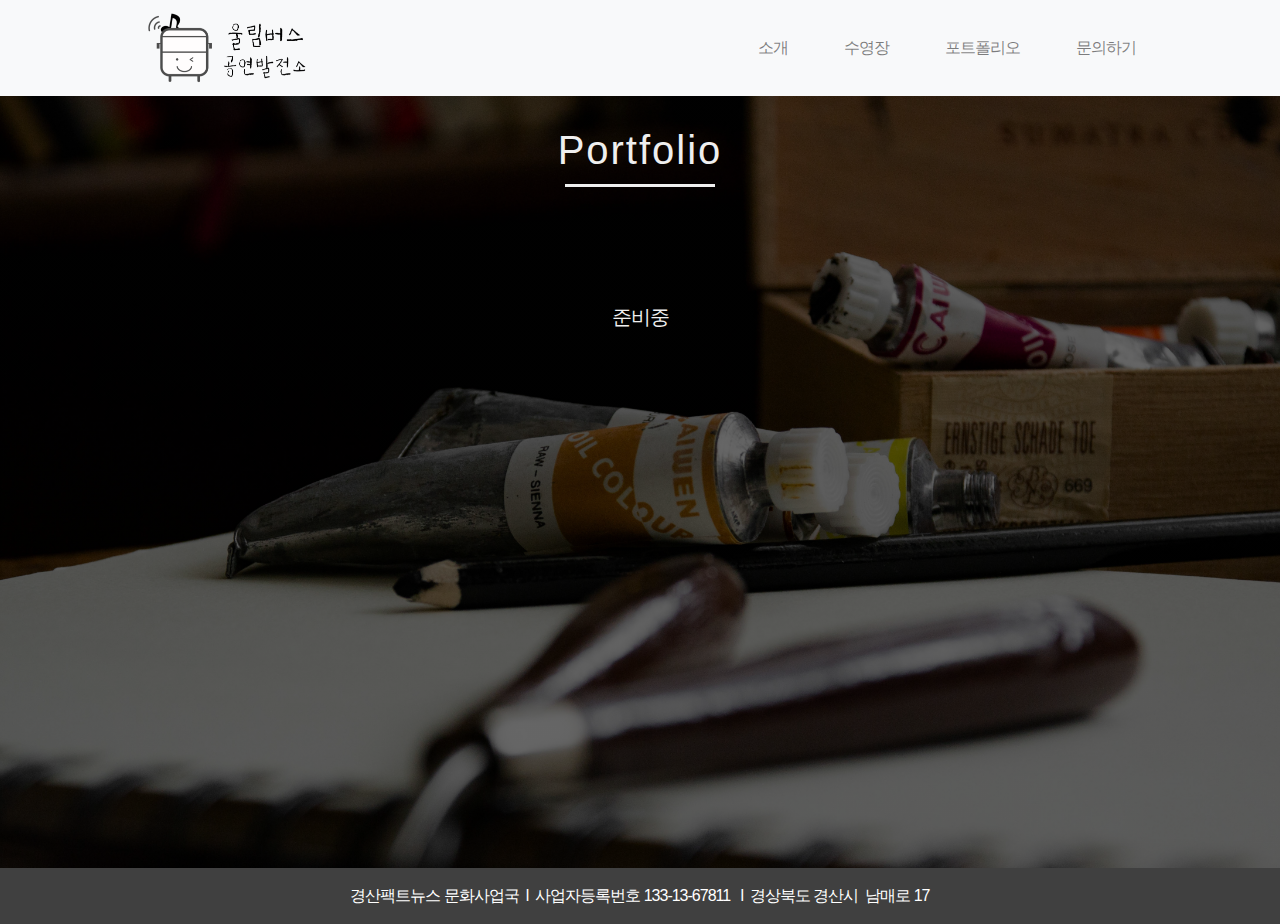
<file: portfolio.html>
<!DOCTYPE html>

<html lang="ko">
    
<head>
    <meta charset="utf-8">
	<meta http-equiv="X-UA-Compatible" content="IE=edge" />
	
    <title>Play Your Life</title>
    
	<link href="css/reset.css" rel="stylesheet" type="text/css">
    <link href="css/style.css" rel="stylesheet" type="text/css">

    
    <link rel="stylesheet" href="https://stackpath.bootstrapcdn.com/font-awesome/4.7.0/css/font-awesome.min.css">
    <link rel="stylesheet" href="https://use.fontawesome.com/releases/v5.6.3/css/all.css" integrity="sha384-UHRtZLI+pbxtHCWp1t77Bi1L4ZtiqrqD80Kn4Z8NTSRyMA2Fd33n5dQ8lWUE00s/" crossorigin="anonymous">
    <link rel="stylesheet" href="https://stackpath.bootstrapcdn.com/bootstrap/4.2.1/css/bootstrap.min.css">
    
    
    <script src="https://code.jquery.com/jquery-3.3.1.slim.min.js"></script>
    <script src="https://cdnjs.cloudflare.com/ajax/libs/popper.js/1.14.6/umd/popper.min.js"></script>
    <script src="https://stackpath.bootstrapcdn.com/bootstrap/4.2.1/js/bootstrap.min.js"></script>

</head>
    
<body>

        <!--top-->

        <!------ Navigation Bar ------->
        <section id="nav-bar">
        <!-------- 부트스트랩 (from : https://getbootstrap.com/docs/4.2/components/navbar/) ------->
        <nav class="navbar navbar-expand-lg navbar-light bg-light">
            <a class="navbar-brand" href="index.html"><img src="img/logo.png"></a>
            <button class="navbar-toggler" type="button" data-toggle="collapse" data-target="#navbarNavDropdown" aria-controls="navbarNavDropdown" aria-expanded="false" aria-label="Toggle navigation">
            <span class="navbar-toggler-icon"></span>
            </button>
        <div class="collapse navbar-collapse" id="navbarNavDropdown">
            <ul class="navbar-nav ml-auto">
                <li class="nav-item">
                 <a class="nav-link" href="index.html"><i class="fas fa-home"></i></a>
                </li>
                <li class="nav-item">
                <a class="nav-link" href="about.html">소개</a>
                </li>
				<li class="nav-item">
                <a class="nav-link" href="pool-info.html">수영장</a>
                </li>
                <li class="nav-item">
                <a class="nav-link" href="portfolio.html">포트폴리오</a>
                </li>
                <li class="nav-item">
                <a class="nav-link" href="contact.html">문의하기</a>
                </li>
            </ul>
        </div>
        </nav>
        </section>
    
    
<!-- Portfolio -->
<section id="portfolio">
<div class="container text-center">
  <h1>Portfolio</h1>
	<div class="con-md-12">
		<p>준비중</p>
	</div>
	
	<!--
<div class="row">
	<div  align="center" class="col-md-4 pofol-img">
		<img src="img/18가을이락/cs-1.png">
	</div>
	
	<div  align="center" class="col-md-4 pofol-img">
		<img src="img/18가을이락/cs-2.png">
	</div>

	<div  align="center" class="col-md-4 pofol-img">
		<img src="img/18가을이락/cs-3.png">
	</div>
	
	<div  align="center" class="col-md-4 pofol-img">
		<img src="img/18가을이락/cs-4.png">
	</div>
	
	<div align="center" class="col-md-4 pofol-img">
		<img src="img/18가을이락/cs-5.png">
	</div>
	
	<div align="center" class="col-md-4 pofol-img">
		<img src="img/18가을이락/cs-6.png">
	</div>
</div>
	-->
	
</div>
</section>
    
    
    
    
    
    
            <!------ Footer ----------->
            <section id="footer">
            <div class="container text-center">
            <span style="color:#FFFFFF;">경산팩트뉴스 문화사업국 &nbsp;l&nbsp; 사업자등록번호 133-13-67811 &nbsp; l&nbsp; 경상북도 경산시 &nbsp;남매로 17</span>
            </div>
            </section>

            <!------------Footer End----------->
            <script src="js/smooth-scroll.js"></script>
            <script>
                var scroll = new SmoothScroll('a[href*="#"]');
            </script>

            </body>
            </html>
</file>
<file: css/style.css>
*
{
  margin: 0;
  padding: 0;
}
/* Navigation */
#nav-bar
{
  position: sticky;
  top: 0;
  z-index: 10;
}
/*---- 로고 크기 설정-------*/
.navbar-brand
{
	padding-left: 130px;
}
.navbar-brand img
{
  height: 70px;
  padding-left: 0px;
}
.navbar-nav
{
	padding-right: 100px;
}
.navbar-nav li
{
  padding: 0 20px;
}
.navbar-nav li a
{
  float: right;
  text-align: left;
}

#nav-bar ul li a:hover
{
  color: #007bff!important;
  font-weight: bold;
}
.navbar
{
  background: #007bff
}
.navbar-toggler
{
  border: none!important
}
.navi-link
{
  color: #555 !important;
  font-weight: 600;
  font-size: 50px;
}


/* Main 메인화면 */
#main
{
    background-color: #fff;
	/*background-image: linear-gradient(rgba(0,0,0,0.1),rgba(0,0,0,0.1)),url(../img/);*/
    background-position: center;
    background-size: cover;
	background-attachment: fixed;
    padding-top: 10px;
    padding-bottom: 10px;
}
.main-img
{
	width: 420px;
	margin-top: 40px;
	margin-bottom: 50px;
}
#main-bottom
{
	background-image: /*linear-gradient(rgba(0,0,0,0.5),rgba(0,0,0,0.5)),*/url("../img/main-bottom.jpg");
	filter : grayscale(100%);
	-webkit-filter : grayscale(100%);
	background-attachment: fixed;
	background-position: center;
	background-size: cover;
	padding-top: 50px;
	padding-bottom: 120px;
}
.main-bottom-text
{
	letter-spacing: 0.6px;
}
#main-bottom p
{
	color: #fff;
	font-size: 15px;
}
#main-bottom span
{
	font-size: 18px!important;
	font-family: s;
}


/* About 소개 */
#about
{
    background-color: #000;
	background-image: linear-gradient(rgba(0,0,0,0.7),rgba(0,0,0,0.7)),url(../img/about-bg.jpg);
    background-position: center;
    background-size: cover;
	background-attachment: fixed;
    padding-top: 50px;
    padding-bottom: 50px;
}
#about h1
{
    color: #fff;
    text-align: center;
	margin-bottom: 20px;
}
#about h1::after
{
  content: ' ';
  background: #fff;
  display: block;
  height: 3px;
  width: 330px;
  margin: 10px auto 5px;
}
.about-content
{
	margin-top: 10px;
	margin-bottom: 10px;
	padding: 30px;
	color: #fff;
}
.about-content span
{
	font-size: 25px;
}
#about-pool span
{
	color: #fff;
	font-size: 25px;
}
.about-content:hover
{
	-webkit-transform: scale(1.03);
	transform: scale(1.03);
	transition: 0.8sec;
}
.about-content2
{
	margin-top: 10px;
	margin-bottom: 10px;
	padding: 30px;
	color: #fff;
}
.about-content2 img:hover
{
	-webkit-transform: scale(1.07);
	transform: scale(1.07);
	transition: 0.5sec;
}
#about-content1
{
	padding: 20px;
	text-align: left!important;
}
#about-content2
{
	padding: 20px;
	text-align: right!important;
}
#about-pool
{
	background-image: linear-gradient(rgba(0,0,0,0.4),rgba(0,0,0,0.5)),url("../img/pool-6.jpg");
	background-color: #E6E6E6;
    background-position: center;
    background-size: cover;
	background-attachment: fixed;
    padding-top: 50px;
    padding-bottom: 50px;
}
#about-content3
{
	text-align: center!important;
	color: #000;
}
#about-content3:hover
{
	-webkit-transform: scale(1.07);
	transform: scale(1.07);
	transition: 0.5sec;
}
#about-content3 h5
{
	color: #fff;
}
#about-content3 p
{
	font-size: 18px;
	color: #fff;
}
#pool-img
{
	padding: 20px;
}
.pool-img img
{
	width: 100%;
}
.pool-img img:hover
{
	-webkit-transform: scale(1.07);
	transform: scale(1.07);
	transition: 0.7sec;
}

/* pool-info 수영장 */
#pool-info
{
  /*background-image: linear-gradient(rgba(0,0,0,0.8),rgba(0,0,0,0.8)),url("../img/Water surface - Free Video - Footage_1.gif");*/
  background-color: #E7E7E7;
  background-size: cover;
  background-position: center;
  color: #efefef !important;
  background-attachment: fixed;
  padding-top: 30px;
  padding-bottom: 50px;
}
#pool-info h1
{
    color: #343434;
	font-weight: bold;
    text-align: center;
	margin-bottom: 20px;
}
#pool-info h1::after
{
  content: ' ';
  background: #343434;
  display: block;
  height: 3px;
  width: 220px;
  margin: 10px auto 5px;
}
.pool-info-text
{
	padding: 0px 0px;
}
.pool-option
{
	color: #fff;
	padding: 20px;
	margin: 20px auto;
	display: inline;
	float: left;
	width: 100%;
	transition: 0.5s;
	text-align: center;
	border-radius: 15px;
}
.pool-option:hover
{
	box-shadow: 0 2px 20px #333;
}
.pool-option-head
{
	padding: 10px 5px 0px 5px;
	font-weight: bold;
}
.pool-option-head h4
{
	font-family: 'Jua', sans-serif;
	letter-spacing: 2px;
	font-size: 30px;
}
.pool-option-head span
{
	font-size: 20px;
	line-height: 40px;
}
.pool-option-content p
{
	font-size: 16px;
	text-align: center;
}
#pool-info h2
{
	color: #000;
	text-align: center;
	padding-top: 50px;
	padding-bottom: 30px;
}
.hr-sect
{
	display: flex;
	flex-basis: 100%;
	align-items: center;
	color: rgba(0, 0, 0, 0.8);
	margin: px 0px;
}
.hr-sect::before,.hr-sect::after
{
	content: "";
	flex-grow: 1;
	background: rgba(0, 0, 0, 0.35);
	height: 1px;
	font-size: 0px;
	line-height: 0px;
	margin: 0px 16px;
}
#pool-item
{
	background-image: linear-gradient(rgba(0,0,0,0.4),rgba(0,0,0,0.4)),url("../img/Water surface - Free Video - Footage_1.gif");
	background-color: #efefef;
	background-size: cover;
	background-position: center;
	color: #000 !important;
	background-attachment: fixed;
	padding-top: 30px;
	padding-bottom: 50px;
}
#pool-item h2
{
	color: #fff;
	text-align: center;
	padding-top: 40px;
	padding-bottom: 30px;
}
.hr-sect2
{
	display: flex;
	flex-basis: 100%;
	align-items: center;
	color: #fff;
	margin: px 0px;
}
.hr-sect2::before,.hr-sect2::after
{
	content: "";
	flex-grow: 1;
	background: #fff;
	height: 1px;
	font-size: 0px;
	line-height: 0px;
	margin: 0px 16px;
}
.pool-item
{
	padding-top: 20px;
}
.pool-item>img
{
	border: #007EB6 solid 5px;
	border-radius: 35px;
}
.pool-item p
{
	color: #fff;
	padding-top: 10px;
	padding-bottom: 10px;
	font-size: 21px;
	text-align: center;
	font-family: 'Jua', sans-serif;
	letter-spacing: 2px;
}


/* Portfolio 포트폴리오 */
#portfolio
{
  background-image: linear-gradient(rgba(0,0,0,0.6),rgba(0,0,0,0.6)),url("../img/po-bg.jpg");
  background-size: cover;
  background-position: center;
  background-attachment: fixed;
  padding-top: 30px;
  padding-bottom: 50px;
}
#portfolio h1
{
  text-align: center;
  color: #efefef !important;
  padding-bottom: 10px;
	letter-spacing: 2px;
}
#portfolio h1::after
{
  content: ' ';
  background: #efefef;
  display: block;
  height: 3px;
  width: 150px;
  margin: 10px auto 5px;
}
#portfolio p
{
	color: #efefef !important;
	margin-top: 100px;
	font-size: 20px;
	height: 500px;
}


/*
#portfolio img
{
	height: 300px;
	width: auto;
	background: url(http://s3.amazonaws.com/blog.invisionapp.com/uploads/2016/05/product-strategy-hero.jpg) no-repeat center center; 
	-webkit-background-size: cover;
	-moz-background-size: cover;
	-o-background-size: cover;
	background-size: cover;
	background-position: center;
}
.pofol-img
{
	padding: 10px;
}
.pofol-img img
{
	width: 100%;
}
.pofol-img img:hover
{
	-webkit-transform: scale(1.07);
	transform: scale(1.07);
	transition: 0.7sec;
}
*/

/* Contact 문의하기 */
#contect
{
  background: #d8d8d8;
  padding-top: 40px;
  padding-bottom: 40px;
  color: #777;
}
#contect h1
{
  text-align: center;
  color: #000 !important;
  padding-bottom: 40px;
}
#contect h1::after
{
  content: ' ';
  background: #000;
  display: block;
  height: 3px;
  width: 190px;
  margin: 10px auto 5px;
}
#contect h3
{
	font-weight: bold;
	margin-left: 30px;
}
.btn-primary
{
	margin-left: 70px;
}
.contact-form
{
  padding: 15px;
}
.form-control
{
  border-radius: 0 !important;
  border: none !important;
}
::placeholder
{
  color: #999 !important;
}
.follow
{
  background: #fff;
  border-radius: 7px;
  padding: 30px;
  margin: 23px;
}
.contact-info .fa
{
  margin: 10px;
  color: #007bff;
  font-weight: bold;
}
.kakaotalk
{
    margin-left: 10px;
    font-size: 30px;
}


/* Footer */
#footer
{
  background: #404040;
  color: #fff;
  padding: 16px;
}
#footer .container
{
    border-top: 3px #fff;  /*왜 안돼..*/
}
.main-img {
}
</file>
